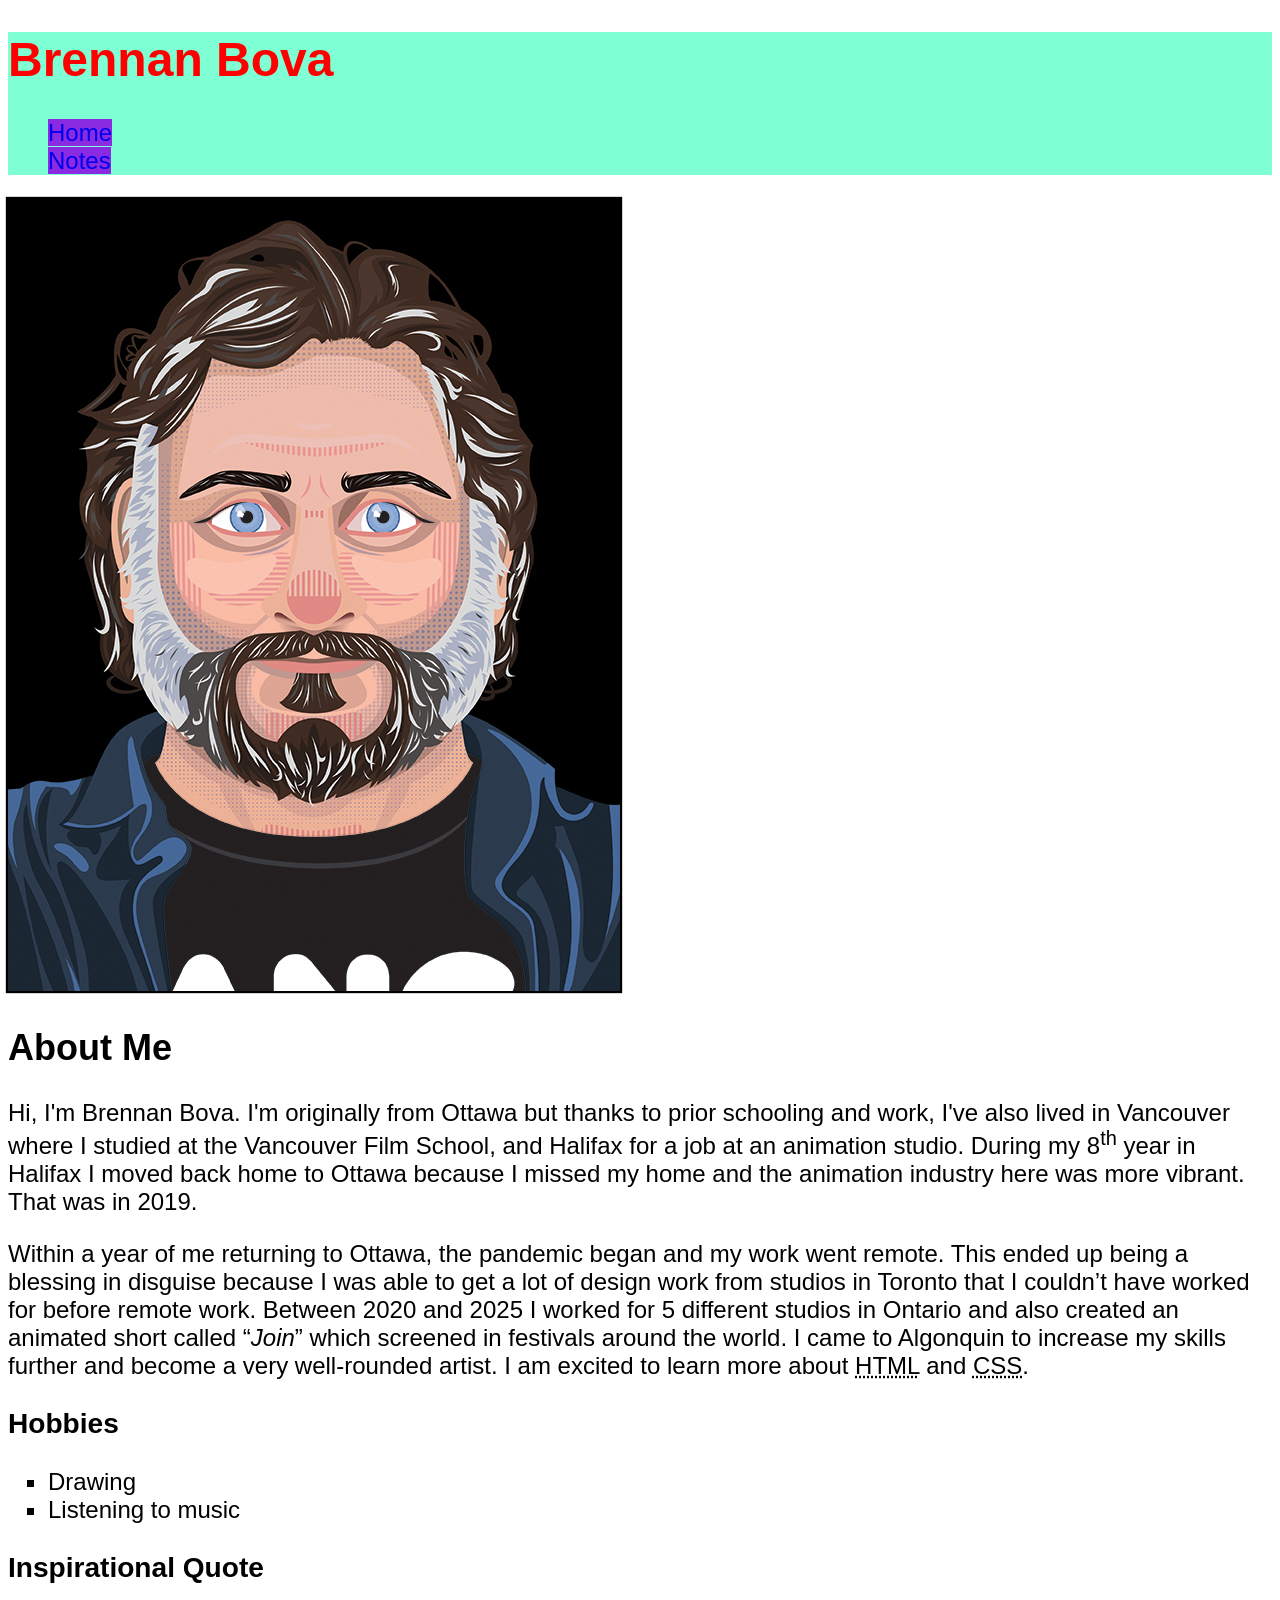
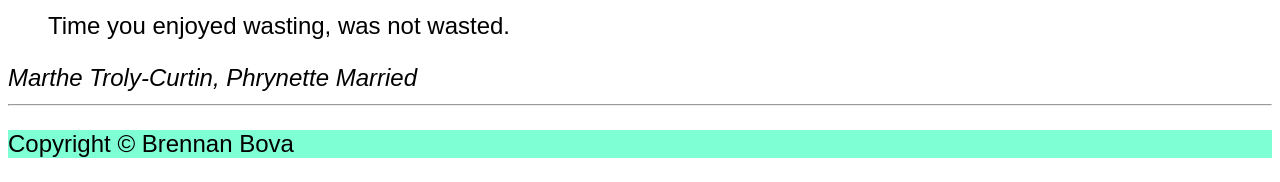
<file: index.html>
<!DOCTYPE html> <!-- this is to tell the browser that the page reads in HTML-->
<html lang="en"> <!-- This is the root of the page and it contains everything on the page. -->
<head>
    <meta charset="UTF-8">
    <meta name="viewport" content="width=device-width, initial-scale=1.0">
    <title>HTML Assignment 1</title> <!-- the title tag is where you add the page's title so that it shows up on top of the browser tab.-->
    <link href="css/css.css" rel="stylesheet"> <!-- href= links each page to the css document-->
</head>
<body> <!-- the body is where all the content on your page goes-->
    <header> <!-- the header is the top section of the page and h1 to h6 define the size and importance of the heading text-->
        <!-- adding a class to an element allows the css doc to target it-->
        <h1 class="site-title">Brennan Bova</h1> <!-- That's my name!-->
              <nav>
            <ul class="nav-list">
                <li><a href="index.html">Home</a></li>
                <li><a href="notes.html">Notes</a></li>     
            </ul>
        </nav>
        </header>
        <main> 
            <!-- the img tag makes images appear on your page. This tag requires a src, denoting where the image is located and an alt, describing what the image is-->
            <!-- the id tag lets this image be targeted by the css doc-->
            <img id="my-image" src="images/selfie.jpg" alt="a vector self portrait">
            <!-- this area contains the main content of the page, hence the name-->
            <article> <!-- an article needs a heading, and usually contains multiple paragraphs about the same subject -->
                <h2>About Me</h2>
                <!-- the p tag creates paragraphs to stick blocks of text in-->
                <p>Hi, I'm Brennan Bova. I'm originally from Ottawa but thanks to prior schooling and work, I've also lived in Vancouver where I studied at the Vancouver Film School, and Halifax for a job at an animation studio. During my 8<sup>th</sup> <!-- the sup tag means "superscript" and pushes the text up -->year in Halifax I moved back home to Ottawa because I missed my home and the animation industry here was more vibrant. That was in 2019.</p>
                <p>Within a year of me returning to Ottawa, the pandemic began and my work went remote. This ended up being a blessing in disguise because I was able to get a lot of design work from studios in Toronto that I couldn’t have worked for before remote work. Between 2020 and 2025 I worked for 5 different studios in Ontario and also created an animated short called <q><em>Join</em></q> <!-- the q tag is for adding quotations around text and the em tag is for giving words emphasis by making them italic. --> which screened in festivals around the world. I came to Algonquin to increase my skills further and become a very well-rounded artist. I am excited to learn more about <abbr title="HyperText Markup Language">HTML</abbr> and <abbr title="Cascading Style Sheets">CSS</abbr>. <!-- the abbr tag is for abbreviations. It condenses words to their initials and makes it so if you hover your cursor over them on the webpage, the full description becomes visible. --></p>
            </article>

            <article>
                <h3>Hobbies</h3>
                <!-- list tags are used to create a list of items. There are three types of lists: 
                 ordered lists (ol), unordered lists (ul) and description lists (dl). -->
                 <ul class="square-bullet">
                <!-- unordered lists use the li (list item) tag to add children -->
                <li>Drawing</li>
                <li>Listening to music</li>
            </ul>
            </article>

            <section>
                <h3>Inspirational Quote</h3>
            <blockquote> Time you enjoyed wasting, was not wasted.</blockquote><cite>Marthe Troly-Curtin, <!-- the blockquote tag creates a large, standalone quote.--> <em>Phrynette Married</em></cite> <!-- the cite tag is for saying who said the quote, or for citing references-->
            </section>
            </main>
            <hr> <!-- the hr tag creates a horizontal line for separating content. I thought it looked snazzy-->
            <footer>
            <p> Copyright &copy; Brennan Bova</p>
        </footer>
</body>
</html>
</file>
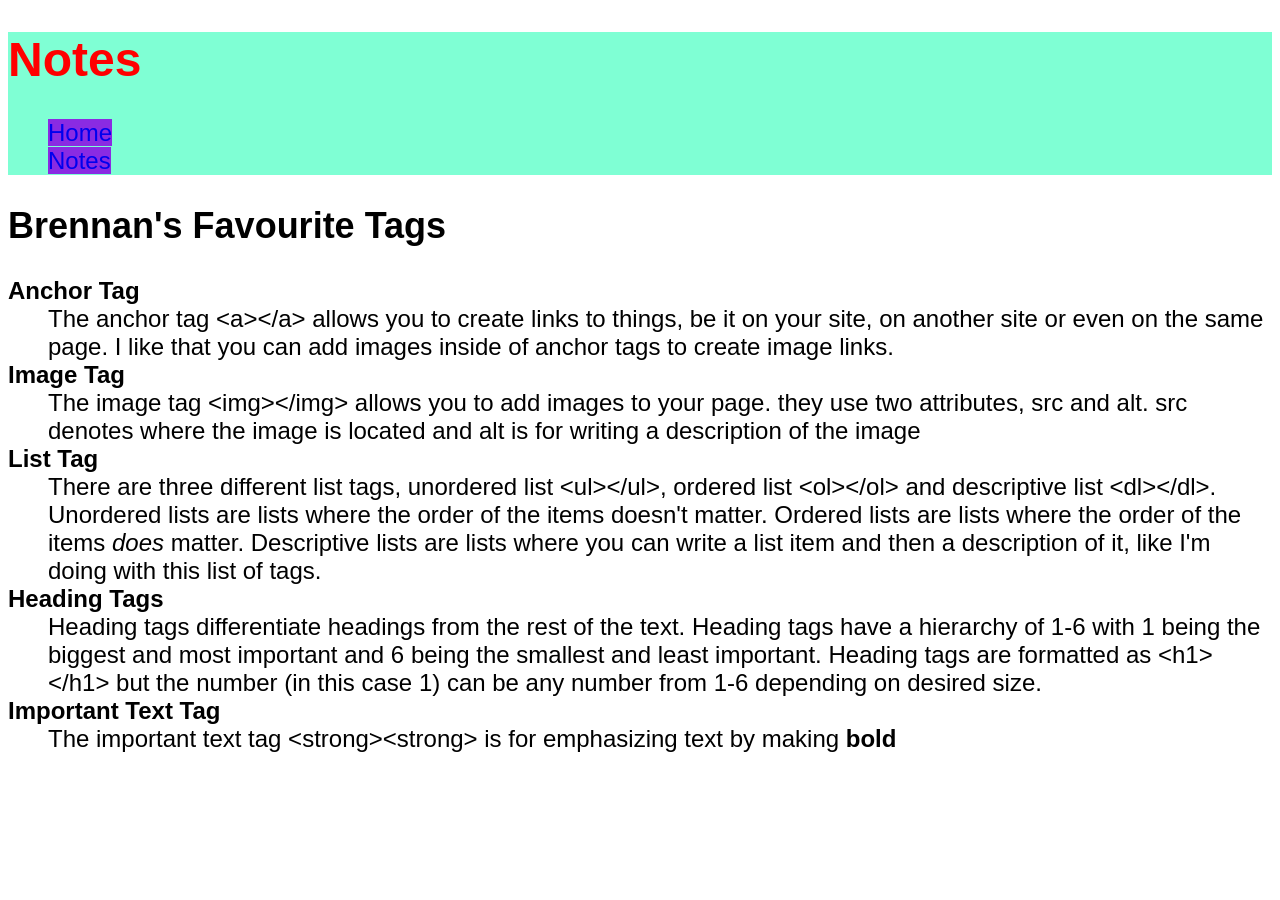
<file: notes.html>
<!DOCTYPE html>
<html lang="en">
<head>
    <meta charset="UTF-8">
    <meta name="viewport" content="width=device-width, initial-scale=1.0">
    <title>Notes</title>
    <link href="css/css.css" rel="stylesheet"> <!-- href= links each page to the css document-->
</head>
<body>
    <header>
        <h1 class="site-title">Notes</h1>
        <!-- the nav tag is where you put links navigating between different pages on your site. Links are usually stored within a list tag-->
        <nav>
            <ul class="nav-list">
                <li><a href="index.html">Home</a></li>
                <li><a href="notes.html">Notes</a></li>
            </ul>
        </nav>
    </header>
    <article>
        <h2>Brennan's Favourite Tags</h2>
        <!-- the dl tag is for descriptive lists. it uses the tags dt (description term) and dd (description) to add list items and their descriptions -->
        <dl>
            <!-- the strong tag makes text bold to differentiate it or emphasize it.-->
            <dt><strong>Anchor Tag</strong></dt>
            <dd> The anchor tag &lt;a&gt;&lt;/a&gt; allows you to create links to things, be it on your site, on another site or even on the same page. I like that you can add images inside of anchor tags to create image links. </dd>
        
            <dt><strong>Image Tag</strong></dt>
            <dd>The image tag &lt;img&gt;&lt;/img&gt; allows you to add images to your page. they use two attributes, src and alt. src denotes where the image is located and alt is for writing a description of the image</dd>
        
            <dt><strong>List Tag</strong></dt>
            <dd>There are three different list tags, unordered list &lt;ul&gt;&lt;/ul&gt;, ordered list &lt;ol&gt;&lt;/ol&gt; and descriptive list &lt;dl&gt;&lt;/dl&gt;. Unordered lists are lists where the order of the items doesn't matter. 
                Ordered lists are lists where the order of the items <!-- the em tag emphasizes text by putting it in italics.--> <em>does</em> matter. Descriptive lists are lists where you can write a list
                item and then a description of it, like I'm doing with this list of tags.</dd>

                <dt><strong>Heading Tags</strong></dt>
                <dd> Heading tags differentiate headings from the rest of the text. Heading tags have a hierarchy of 1-6 with 1 being the biggest and most important and 6 being the smallest and least important. Heading tags are formatted as &lt;h1&gt;&lt;/h1&gt; but the number (in this case 1) can be any number from 1-6 depending on desired size.</dd>

                <dt><strong>Important Text Tag</strong></dt>
                <dd>The important text tag &lt;strong&gt;&lt;strong&gt; is for emphasizing text by making <strong>bold</strong></dd>
            </dl>
    </article>
    
</body>
</html>
</file>
<file: css/css.css>
body{
    /* to change the font, use font-family */
    font-family:Arial, Helvetica, sans-serif;
    /* to change font size, use font-sze */
    font-size: 18pt;
}
/* header and footer tags with curly braces affect the header and footer in the html doc */
header{
    background-color: aquamarine;
}
footer{
    background-color:aquamarine;
}
/* by targeting the class of the header in the main documents I am able to change its text colour */
.site-title {color: red;}
/* this # allows the css doc to target an id on the html doc */
/* box-shadow creates a shadow beneath a targeted object */
#my-image {
    box-shadow: 0 0 1px 2px black;
}
/* the nav-list class is targeted and list-style-type: none removes the styling from the list. In this case, the bullet points. */
.nav-list {list-style-type: none;}
a{
    /* to remove the link underline... */
    text-decoration:none;  
}
/* the a targets the links on the html doc */
a{
    background-color: blueviolet;
}
/* hover affects how something looks when you hover over it with your cursor */
a:hover {
background-color: yellow;
}
/* active affects how something looks when you are clicking on it */
a:active {
    background-color:bisque;
}

.square-bullet {list-style-type: square}
</file>
